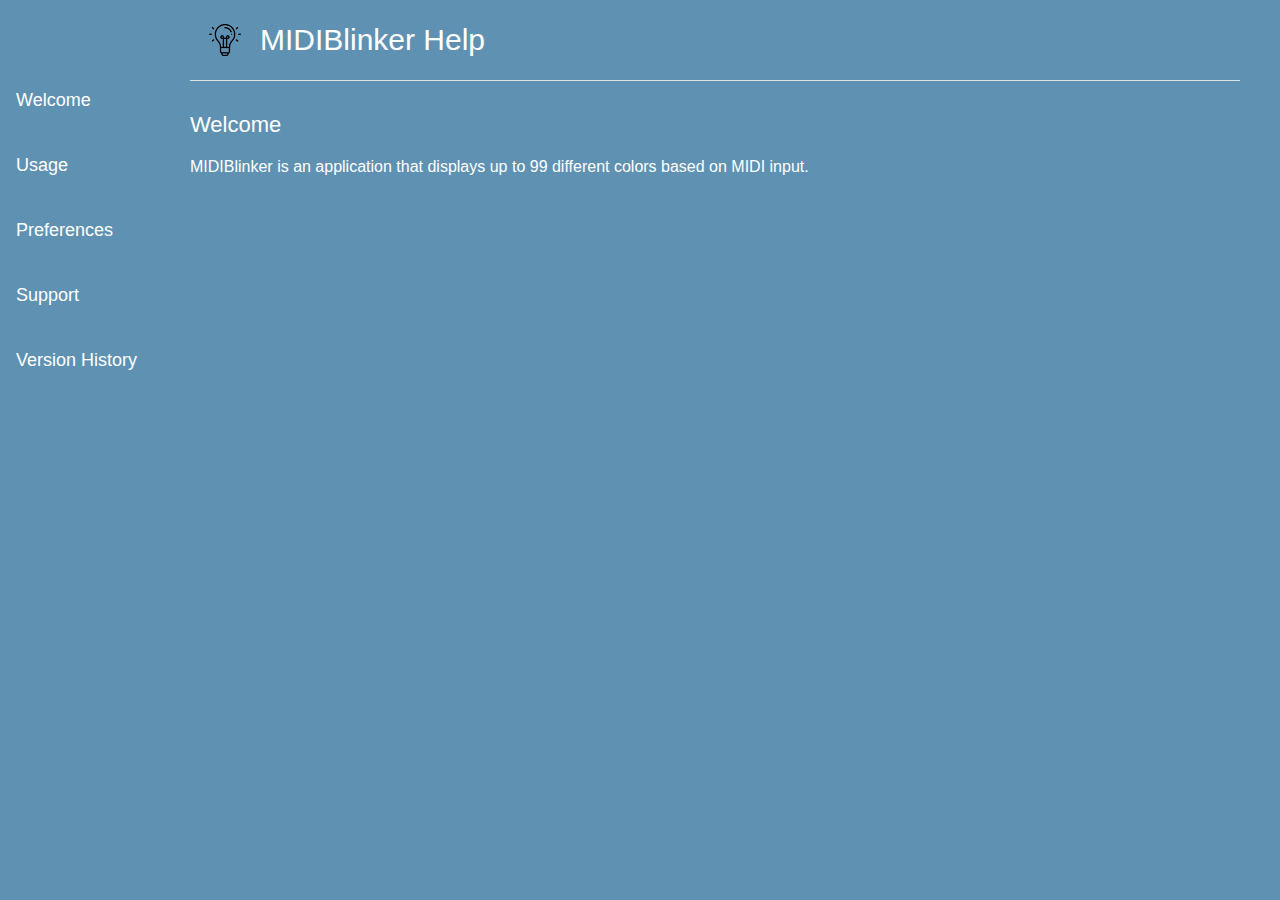
<file: Resources/help/index.html>
<!DOCTYPE HTML PUBLIC "-//W3C//DTD HTML 4.01 Transitional//EN" "http://www.w3.org/TR/1999/REC-html401-19991224/loose.dtd">

<html>
<head>
  <title>MIDIBlinker Help</title> 
  <meta name="AppleTitle" content="MIDIBlinker Help">
  <meta name="copyright"
     content="Copyright &copy; 2023-2025 Larry M. Taylor. All rights reserved.">
  <meta name="AppleIcon" content="images/blink-64.png">
  <meta name="description" content="MIDIBlinker Help.">
  <meta name="ROBOTS" content="NOINDEX">
  <meta http-equiv="content-type" content="text/html; charset=x-mac-roman">
  <link href="styles.css" rel="stylesheet" type="text/css">
</head>

<body>

<!-- Side navigation -->
<div class="sidenav">
  <br /><br />
  <br /><br />
  <a href="index.html">Welcome</a>
  <br /><br />
  <a href="usage.html">Usage</a>
  <br /><br />
  <a href="prefs.html">Preferences</a>
  <br /><br />
  <a href="support.html">Support</a>
  <br /><br />
  <a href="versions.html">Version History</a>
  <br /><br />
</div>

<!-- Page content -->
<div class="main">
<div class="border">
<table border="0" cellpadding="0" cellspacing="5" summary="">
  <tbody><tr valign="middle">
  <td width="60" align="center" valign="middle">
  <p><img src="images/blink-32.png" alt=""></p></td>
  <td class="contents" valign="middle" style="padding-bottom:0px; ">
  <h1>MIDIBlinker Help</h1></td></tr>
</tbody>
</table>
</div>

<h2>Welcome</h2>
MIDIBlinker is an application that displays up to 99 different colors based on MIDI input.
<br /><br />
</div>
</body>
</html>
</file>
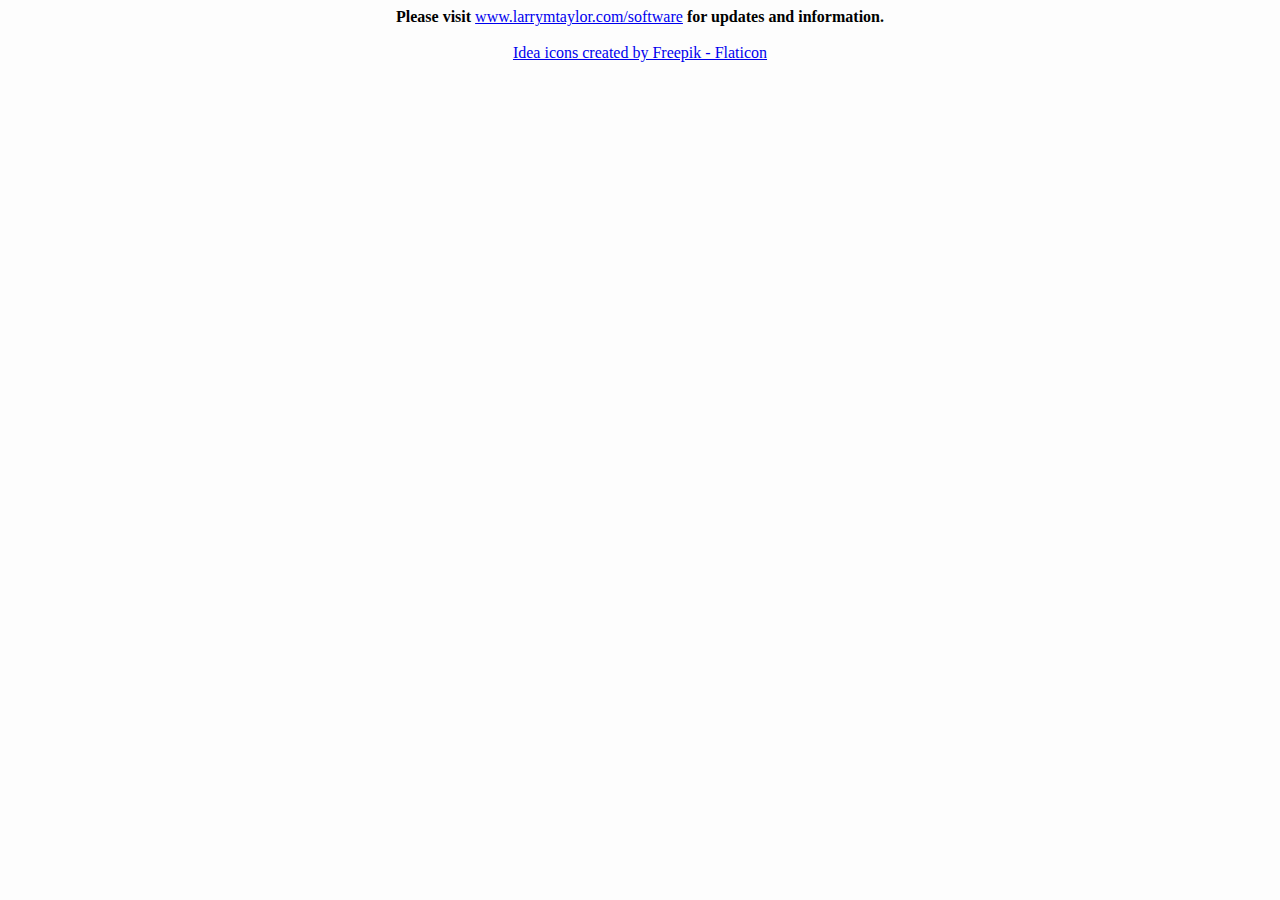
<file: Resources/Credits.html>
<!DOCTYPE HTML PUBLIC "-//W3C//DTD HTML 4.01 Transitional//EN"
        "http://www.w3.org/TR/html4/loose.dtd">
<html>
<head>
</head>
	<body bgcolor="#fdfdfd">
		<div align="center">
			<b>Please visit</b>
			<a href="https://www.larrymtaylor.com/software.php">www.larrymtaylor.com/software</a>
			<b>for updates and information.</b>
            <br />
            <br />
            <a href="https://www.flaticon.com/free-icons/idea" 
             title="idea icons">Idea icons created by Freepik - Flaticon</a>
		</div>
	</body>
</html>
</file>
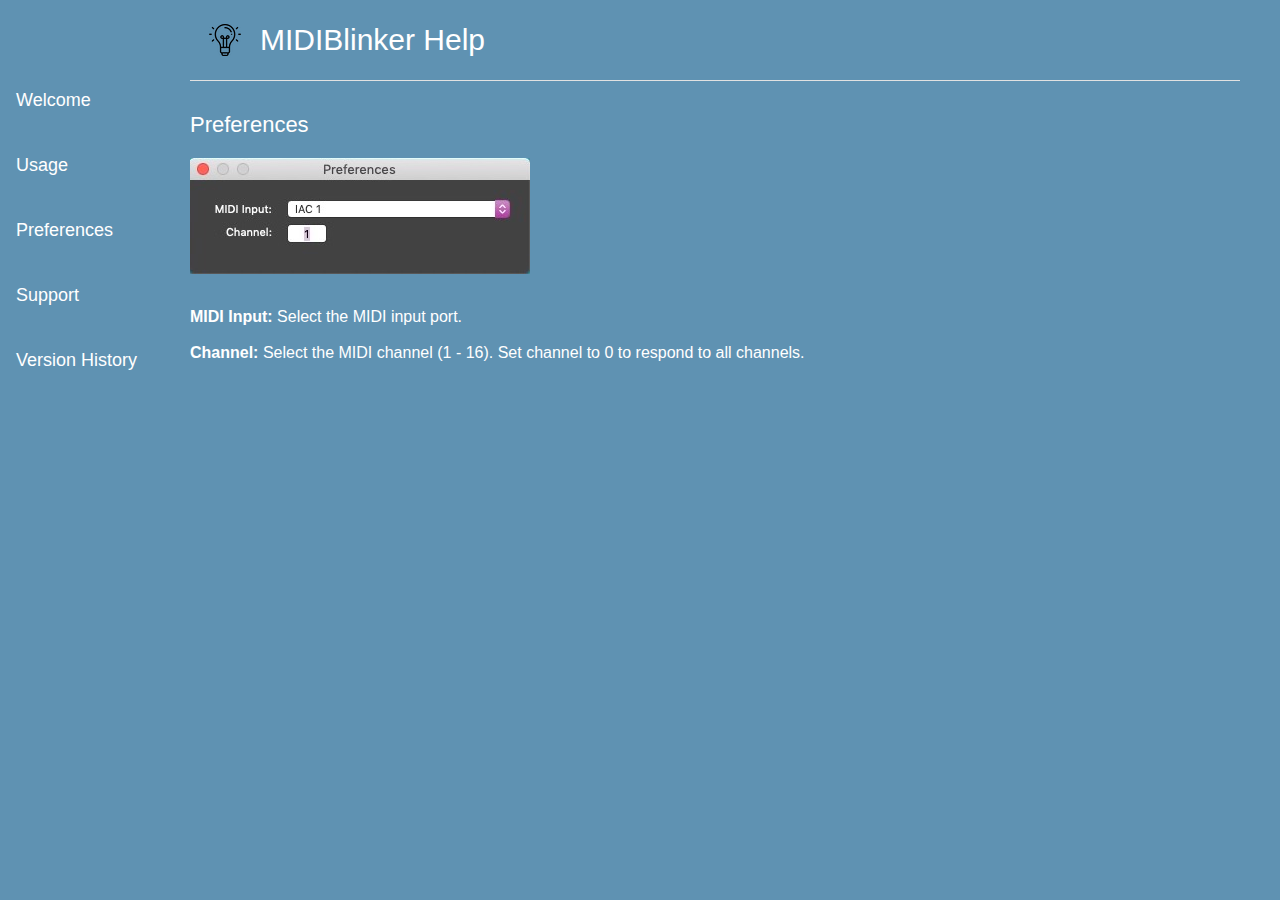
<file: Resources/help/prefs.html>
<!DOCTYPE HTML PUBLIC "-//W3C//DTD HTML 4.01 Transitional//EN" "http://www.w3.org/TR/1999/REC-html401-19991224/loose.dtd">

<html>
<head>
  <title>MIDIBlinker Help</title> 
  <meta name="AppleTitle" content="MIDIBlinker Help">
  <meta name="copyright"
   content="Copyright &copy; 2023-2025 Larry M. Taylor. All rights reserved.">
  <meta name="AppleIcon" content="images/blink-64.png">
  <meta name="description" content="MIDIBlinker Help.">
  <meta http-equiv="content-type" content="text/html; charset=x-mac-roman">
  <link href="styles.css" rel="stylesheet" type="text/css">
</head>

<body>

<!-- Side navigation -->
<div class="sidenav">
  <br /><br />
  <br /><br />
  <a href="index.html">Welcome</a>
  <br /><br />
  <a href="usage.html">Usage</a>
  <br /><br />
  <a href="prefs.html">Preferences</a>
  <br /><br />
  <a href="support.html">Support</a>
  <br /><br />
  <a href="versions.html">Version History</a>
  <br /><br />
</div>

<!-- Page content -->
<div class="main">
<div class="border">
<table border="0" cellpadding="0" cellspacing="5" summary="">
  <tbody><tr valign="middle">
  <td width="60" align="center" valign="middle">
  <p><img src="images/blink-32.png" alt=""></p></td>
  <td class="contents" valign="middle">
  <h1>MIDIBlinker Help</h1></td></tr>
</tbody>
</table>
</div>

<h2>Preferences</h2>
<p><img src="images/prefs.jpg" alt=""></p>
<br />
<b>MIDI Input:</b> Select the MIDI input port.
<br /><br />
<b>Channel:</b> Select the MIDI channel (1 - 16). Set channel to 0 to respond to all channels.
<br /><br />
</div>
</body>
</html>
</file>
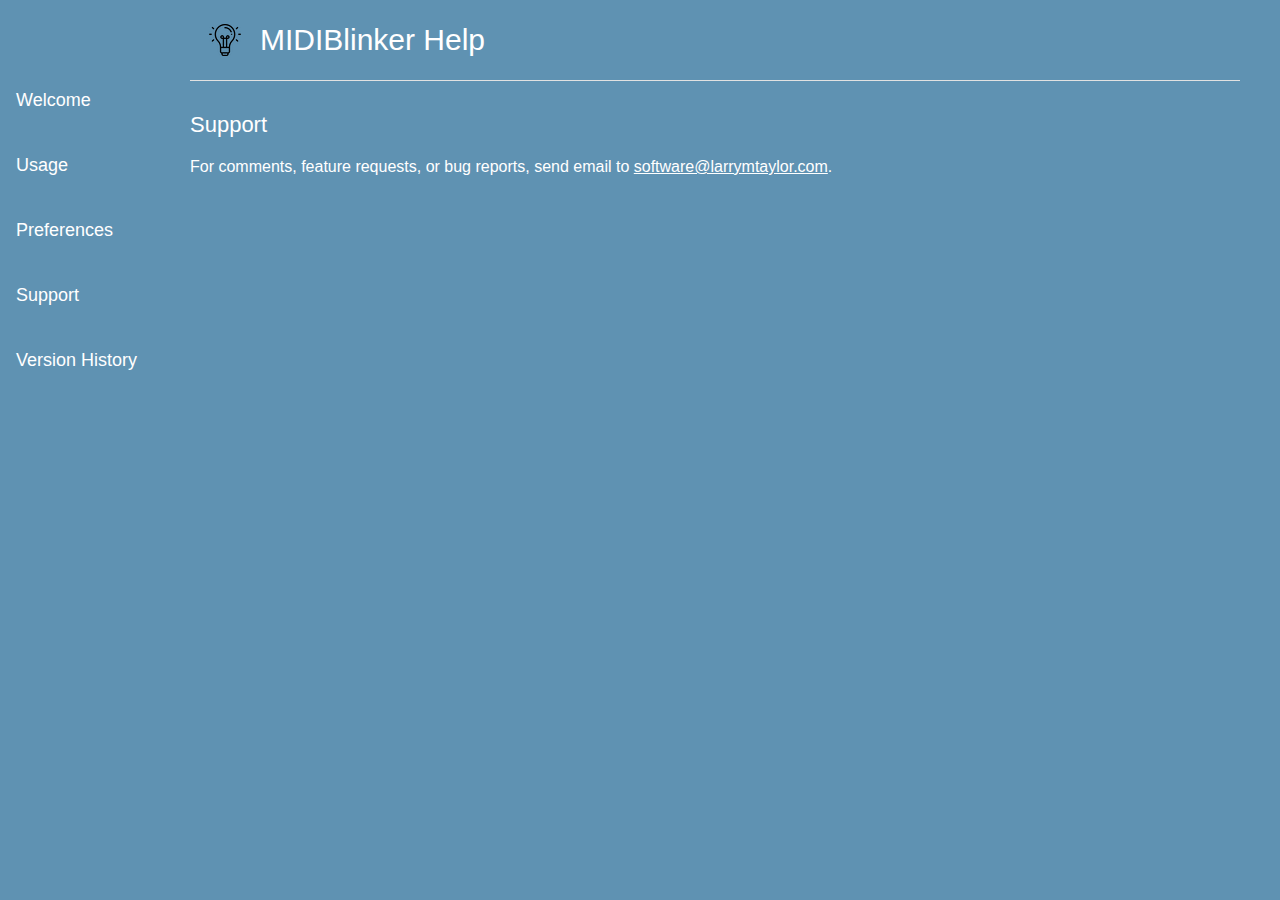
<file: Resources/help/support.html>
<!DOCTYPE HTML PUBLIC "-//W3C//DTD HTML 4.01 Transitional//EN" "http://www.w3.org/TR/1999/REC-html401-19991224/loose.dtd">

<html>
<head>
  <title>MIDIBlinker Help</title> 
  <meta name="AppleTitle" content="MIDIBlinker Help">
  <meta name="copyright"
   content="Copyright &copy; 2023-2025 Larry M. Taylor. All rights reserved.">
  <meta name="AppleIcon" content="images/blink-64.png">
  <meta name="description" content="MIDIBlinker Help.">
  <meta http-equiv="content-type" content="text/html; charset=x-mac-roman">
  <link href="styles.css" rel="stylesheet" type="text/css">
</head>

<body>

<!-- Side navigation -->
<div class="sidenav">
  <br /><br />
  <br /><br />
  <a href="index.html">Welcome</a>
  <br /><br />
  <a href="usage.html">Usage</a>
  <br /><br />
  <a href="prefs.html">Preferences</a>
  <br /><br />
  <a href="support.html">Support</a>
  <br /><br />
  <a href="versions.html">Version History</a>
  <br /><br />
</div>

<!-- Page content -->
<div class="main">
<div class="border">
<table border="0" cellpadding="0" cellspacing="5" summary="">
  <tbody><tr valign="middle">
  <td width="60" align="center" valign="middle">
  <p><img src="images/blink-32.png" alt=""></p></td>
  <td class="contents" valign="middle">
  <h1>MIDIBlinker Help</h1></td></tr>
</tbody>
</table>
</div>

<h2>Support</h2>
For comments, feature requests, or bug reports, send email to <a href="mailto:software@larrymtaylor.com">software@larrymtaylor.com</a>.
<br /><br />
</div>
</body>
</html>
</file>
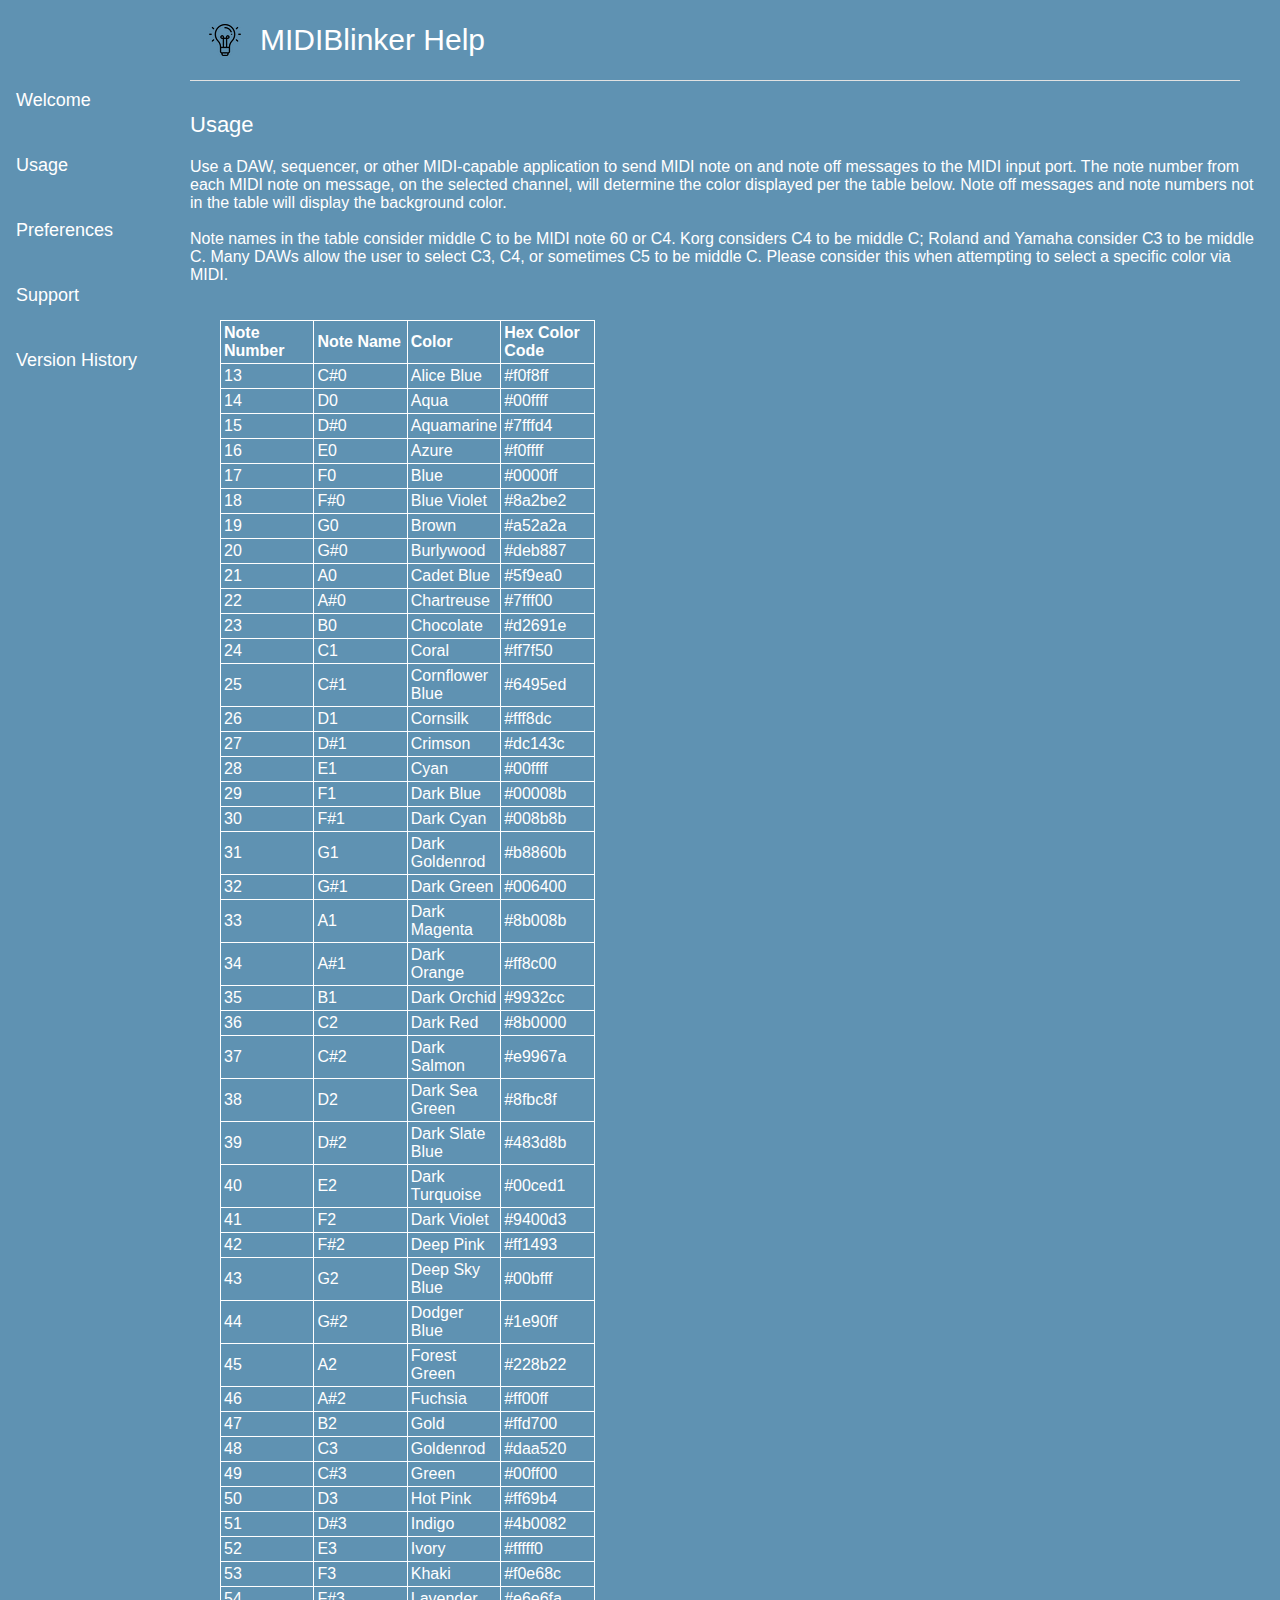
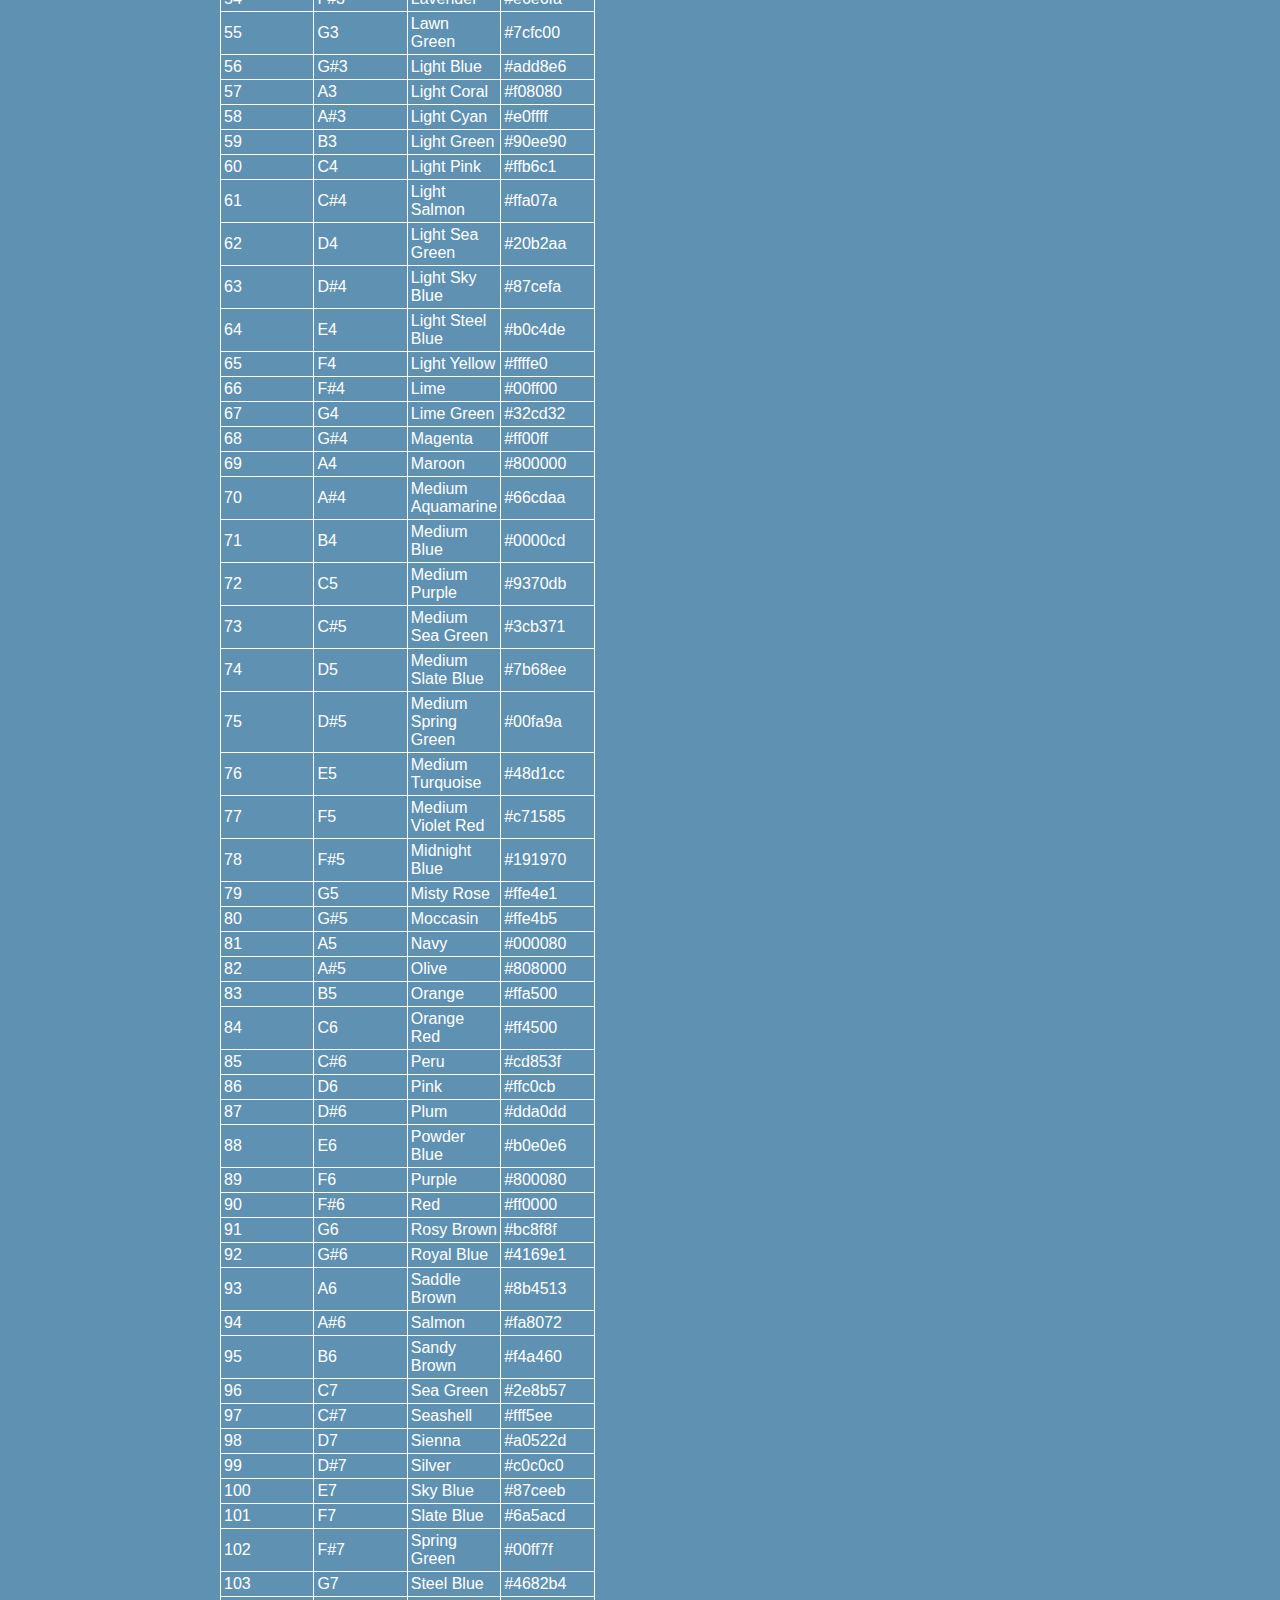
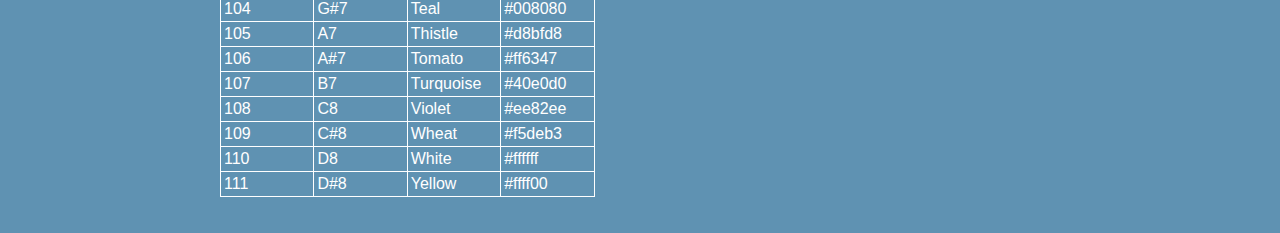
<file: Resources/help/usage.html>
<!DOCTYPE HTML PUBLIC "-//W3C//DTD HTML 4.01 Transitional//EN" "http://www.w3.org/TR/1999/REC-html401-19991224/loose.dtd">

<html>
<head>
  <title>MIDIBlinker Help</title> 
  <meta name="AppleTitle" content="MIDIBlinker Help">
  <meta name="copyright"
   content="Copyright &copy; 2023-2025 Larry M. Taylor. All rights reserved.">
  <meta name="AppleIcon" content="images/blink-64.png">
  <meta name="description" content="MIDIBlinker Help.">
  <meta http-equiv="content-type" content="text/html; charset=x-mac-roman">
  <link href="styles.css" rel="stylesheet" type="text/css">
</head>

<body>

<!-- Side navigation -->
<div class="sidenav">
  <br /><br />
  <br /><br />
  <a href="index.html">Welcome</a>
  <br /><br />
  <a href="usage.html">Usage</a>
  <br /><br />
  <a href="prefs.html">Preferences</a>
  <br /><br />
  <a href="support.html">Support</a>
  <br /><br />
  <a href="versions.html">Version History</a>
  <br /><br />
</div>

<!-- Page content -->
<div class="main">
<div class="border">
<table border="0" cellpadding="0" cellspacing="5" summary="">
  <tbody><tr valign="middle">
  <td width="60" align="center" valign="middle">
  <p><img src="images/blink-32.png" alt=""></p></td>
  <td class="contents" valign="middle">
  <h1>MIDIBlinker Help</h1></td></tr>
</tbody></table>
</div>

<h2>Usage</h2>
Use a DAW, sequencer, or other MIDI-capable application to send MIDI note on and note off messages to the MIDI input port. The note number from each MIDI note on message, on the selected channel, will determine the color displayed per the table below. Note off messages and note numbers not in the table will display the background color.
<br /><br />
Note names in the table consider middle C to be MIDI note 60 or C4. Korg considers C4 to be middle C; Roland and Yamaha consider C3 to be middle C. Many DAWs allow the user to select C3, C4, or sometimes C5 to be middle C. Please consider this when attempting to select a specific color via MIDI.
<br /><br /><br />
<div>
  <table class="lttable"
   style="width:35%; margin-left: 30px;" summary="">
  <tr><th style="width:25%">Note Number</th>
  <th style="width:25%">Note Name</th>
  <th style="width:25%">Color</th>
  <th style="width:25%">Hex Color Code</th></tr>
  <tr><td>13</td><td>C#0</td><td>Alice Blue</td><td>#f0f8ff</td></tr>
  <tr><td>14</td><td>D0</td><td>Aqua</td><td>#00ffff</td></tr>
  <tr><td>15</td><td>D#0</td><td>Aquamarine</td><td>#7fffd4</td></tr>
  <tr><td>16</td><td>E0</td><td>Azure</td><td>#f0ffff</td></tr>
  <tr><td>17</td><td>F0</td><td>Blue</td><td>#0000ff</td></tr>
  <tr><td>18</td><td>F#0</td><td>Blue Violet</td><td>#8a2be2</td></tr>
  <tr><td>19</td><td>G0</td><td>Brown</td><td>#a52a2a</td></tr>
  <tr><td>20</td><td>G#0</td><td>Burlywood</td><td>#deb887</td></tr>
  <tr><td>21</td><td>A0</td><td>Cadet Blue</td><td>#5f9ea0</td></tr>
  <tr><td>22</td><td>A#0</td><td>Chartreuse</td><td>#7fff00</td></tr>
  <tr><td>23</td><td>B0</td><td>Chocolate</td><td>#d2691e</td></tr>
  <tr><td>24</td><td>C1</td><td>Coral</td><td>#ff7f50</td></tr>
  <tr><td>25</td><td>C#1</td><td>Cornflower Blue</td><td>#6495ed</td></tr>
  <tr><td>26</td><td>D1</td><td>Cornsilk</td><td>#fff8dc</td></tr>
  <tr><td>27</td><td>D#1</td><td>Crimson</td><td>#dc143c</td></tr>
  <tr><td>28</td><td>E1</td><td>Cyan</td><td>#00ffff</td></tr>
  <tr><td>29</td><td>F1</td><td>Dark Blue</td><td>#00008b</td></tr>
  <tr><td>30</td><td>F#1</td><td>Dark Cyan</td><td>#008b8b</td></tr>
  <tr><td>31</td><td>G1</td><td>Dark Goldenrod</td><td>#b8860b</td></tr>
  <tr><td>32</td><td>G#1</td><td>Dark Green</td><td>#006400</td></tr>
  <tr><td>33</td><td>A1</td><td>Dark Magenta</td><td>#8b008b</td></tr>
  <tr><td>34</td><td>A#1</td><td>Dark Orange</td><td>#ff8c00</td></tr>
  <tr><td>35</td><td>B1</td><td>Dark Orchid</td><td>#9932cc</td></tr>
  <tr><td>36</td><td>C2</td><td>Dark Red</td><td>#8b0000</td></tr>
  <tr><td>37</td><td>C#2</td><td>Dark Salmon</td><td>#e9967a</td></tr>
  <tr><td>38</td><td>D2</td><td>Dark Sea Green</td><td>#8fbc8f</td></tr>
  <tr><td>39</td><td>D#2</td><td>Dark Slate Blue</td><td>#483d8b</td></tr>
  <tr><td>40</td><td>E2</td><td>Dark Turquoise</td><td>#00ced1</td></tr>
  <tr><td>41</td><td>F2</td><td>Dark Violet</td><td>#9400d3</td></tr>
  <tr><td>42</td><td>F#2</td><td>Deep Pink</td><td>#ff1493</td></tr>
  <tr><td>43</td><td>G2</td><td>Deep Sky Blue</td><td>#00bfff</td></tr>
  <tr><td>44</td><td>G#2</td><td>Dodger Blue</td><td>#1e90ff</td></tr>
  <tr><td>45</td><td>A2</td><td>Forest Green</td><td>#228b22</td></tr>
  <tr><td>46</td><td>A#2</td><td>Fuchsia</td><td>#ff00ff</td></tr>
  <tr><td>47</td><td>B2</td><td>Gold</td><td>#ffd700</td></tr>
  <tr><td>48</td><td>C3</td><td>Goldenrod</td><td>#daa520</td></tr>
  <tr><td>49</td><td>C#3</td><td>Green</td><td>#00ff00</td></tr>
  <tr><td>50</td><td>D3</td><td>Hot Pink</td><td>#ff69b4</td></tr>
  <tr><td>51</td><td>D#3</td><td>Indigo</td><td>#4b0082</td></tr>
  <tr><td>52</td><td>E3</td><td>Ivory</td><td>#fffff0</td></tr>
  <tr><td>53</td><td>F3</td><td>Khaki</td><td>#f0e68c</td></tr>
  <tr><td>54</td><td>F#3</td><td>Lavender</td><td>#e6e6fa</td></tr>
  <tr><td>55</td><td>G3</td><td>Lawn Green</td><td>#7cfc00</td></tr>
  <tr><td>56</td><td>G#3</td><td>Light Blue</td><td>#add8e6</td></tr>
  <tr><td>57</td><td>A3</td><td>Light Coral</td><td>#f08080</td></tr>
  <tr><td>58</td><td>A#3</td><td>Light Cyan</td><td>#e0ffff</td></tr>
  <tr><td>59</td><td>B3</td><td>Light Green</td><td>#90ee90</td></tr>
  <tr><td>60</td><td>C4</td><td>Light Pink</td><td>#ffb6c1</td></tr>
  <tr><td>61</td><td>C#4</td><td>Light Salmon</td><td>#ffa07a</td></tr>
  <tr><td>62</td><td>D4</td><td>Light Sea Green</td><td>#20b2aa</td></tr>
  <tr><td>63</td><td>D#4</td><td>Light Sky Blue</td><td>#87cefa</td></tr>
  <tr><td>64</td><td>E4</td><td>Light Steel Blue</td><td>#b0c4de</td></tr>
  <tr><td>65</td><td>F4</td><td>Light Yellow</td><td>#ffffe0</td></tr>
  <tr><td>66</td><td>F#4</td><td>Lime</td><td>#00ff00</td></tr>
  <tr><td>67</td><td>G4</td><td>Lime Green</td><td>#32cd32</td></tr>
  <tr><td>68</td><td>G#4</td><td>Magenta</td><td>#ff00ff</td></tr>
  <tr><td>69</td><td>A4</td><td>Maroon</td><td>#800000</td></tr>
  <tr><td>70</td><td>A#4</td><td>Medium Aquamarine</td><td>#66cdaa</td></tr>
  <tr><td>71</td><td>B4</td><td>Medium Blue</td><td>#0000cd</td></tr>
  <tr><td>72</td><td>C5</td><td>Medium Purple</td><td>#9370db</td></tr>
  <tr><td>73</td><td>C#5</td><td>Medium Sea Green</td><td>#3cb371</td></tr>
  <tr><td>74</td><td>D5</td><td>Medium Slate Blue</td><td>#7b68ee</td></tr>
  <tr><td>75</td><td>D#5</td><td>Medium Spring Green</td><td>#00fa9a</td></tr>
  <tr><td>76</td><td>E5</td><td>Medium Turquoise</td><td>#48d1cc</td></tr>
  <tr><td>77</td><td>F5</td><td>Medium Violet Red</td><td>#c71585</td></tr>
  <tr><td>78</td><td>F#5</td><td>Midnight Blue</td><td>#191970</td></tr>
  <tr><td>79</td><td>G5</td><td>Misty Rose</td><td>#ffe4e1</td></tr>
  <tr><td>80</td><td>G#5</td><td>Moccasin</td><td>#ffe4b5</td></tr>
  <tr><td>81</td><td>A5</td><td>Navy</td><td>#000080</td></tr>
  <tr><td>82</td><td>A#5</td><td>Olive</td><td>#808000</td></tr>
  <tr><td>83</td><td>B5</td><td>Orange</td><td>#ffa500</td></tr>
  <tr><td>84</td><td>C6</td><td>Orange Red</td><td>#ff4500</td></tr>
  <tr><td>85</td><td>C#6</td><td>Peru</td><td>#cd853f</td></tr>
  <tr><td>86</td><td>D6</td><td>Pink</td><td>#ffc0cb</td></tr>
  <tr><td>87</td><td>D#6</td><td>Plum</td><td>#dda0dd</td></tr>
  <tr><td>88</td><td>E6</td><td>Powder Blue</td><td>#b0e0e6</td></tr>
  <tr><td>89</td><td>F6</td><td>Purple</td><td>#800080</td></tr>
  <tr><td>90</td><td>F#6</td><td>Red</td><td>#ff0000</td></tr>
  <tr><td>91</td><td>G6</td><td>Rosy Brown</td><td>#bc8f8f</td></tr>
  <tr><td>92</td><td>G#6</td><td>Royal Blue</td><td>#4169e1</td></tr>
  <tr><td>93</td><td>A6</td><td>Saddle Brown</td><td>#8b4513</td></tr>
  <tr><td>94</td><td>A#6</td><td>Salmon</td><td>#fa8072</td></tr>
  <tr><td>95</td><td>B6</td><td>Sandy Brown</td><td>#f4a460</td></tr>
  <tr><td>96</td><td>C7</td><td>Sea Green</td><td>#2e8b57</td></tr>
  <tr><td>97</td><td>C#7</td><td>Seashell</td><td>#fff5ee</td></tr>
  <tr><td>98</td><td>D7</td><td>Sienna</td><td>#a0522d</td></tr>
  <tr><td>99</td><td>D#7</td><td>Silver</td><td>#c0c0c0</td></tr>
  <tr><td>100</td><td>E7</td><td>Sky Blue</td><td>#87ceeb</td></tr>
  <tr><td>101</td><td>F7</td><td>Slate Blue</td><td>#6a5acd</td></tr>
  <tr><td>102</td><td>F#7</td><td>Spring Green</td><td>#00ff7f</td></tr>
  <tr><td>103</td><td>G7</td><td>Steel Blue</td><td>#4682b4</td></tr>
  <tr><td>104</td><td>G#7</td><td>Teal</td><td>#008080</td></tr>
  <tr><td>105</td><td>A7</td><td>Thistle</td><td>#d8bfd8</td></tr>
  <tr><td>106</td><td>A#7</td><td>Tomato</td><td>#ff6347</td></tr>
  <tr><td>107</td><td>B7</td><td>Turquoise</td><td>#40e0d0</td></tr>
  <tr><td>108</td><td>C8</td><td>Violet</td><td>#ee82ee</td></tr>
  <tr><td>109</td><td>C#8</td><td>Wheat</td><td>#f5deb3</td></tr>
  <tr><td>110</td><td>D8</td><td>White</td><td>#ffffff</td></tr>
  <tr><td>111</td><td>D#8</td><td>Yellow</td><td>#ffff00</td></tr>
  </table>
</div>
<br /><br />
</div>
</body>
</html>
</file>
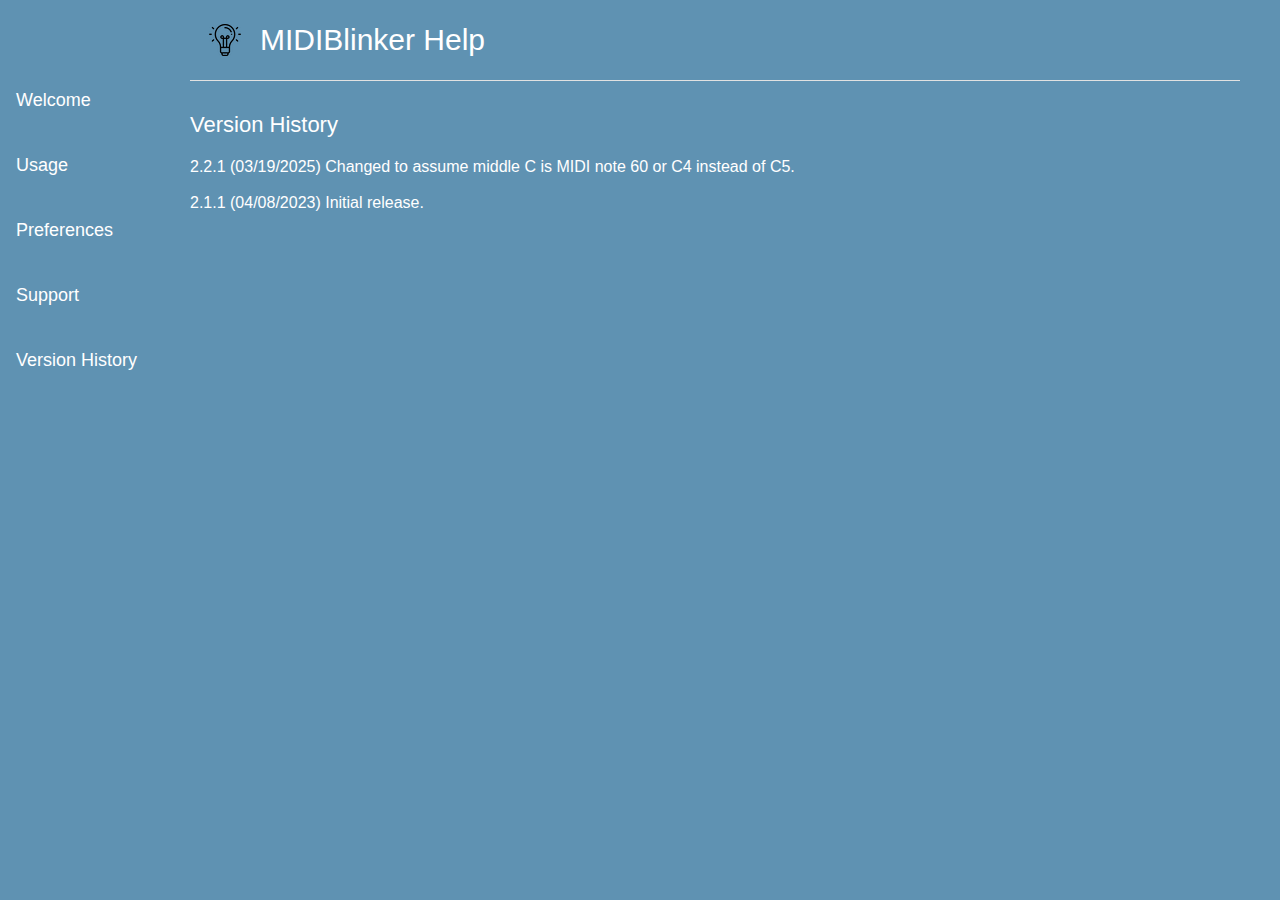
<file: Resources/help/versions.html>
<!DOCTYPE HTML PUBLIC "-//W3C//DTD HTML 4.01 Transitional//EN" "http://www.w3.org/TR/1999/REC-html401-19991224/loose.dtd">

<html>
<head>
  <title>MIDIBlinker Help</title> 
  <meta name="AppleTitle" content="MIDIBlinker Help">
  <meta name="copyright"
   content="Copyright &copy; 2023-2025 Larry M. Taylor. All rights reserved.">
  <meta name="AppleIcon" content="images/blink-64.png">
  <meta name="description" content="MIDIBlinker Help.">
  <meta http-equiv="content-type" content="text/html; charset=x-mac-roman">
  <link href="styles.css" rel="stylesheet" type="text/css">
</head>

<body>

<!-- Side navigation -->
<div class="sidenav">
  <br /><br />
  <br /><br />
  <a href="index.html">Welcome</a>
  <br /><br />
  <a href="usage.html">Usage</a>
  <br /><br />
  <a href="prefs.html">Preferences</a>
  <br /><br />
  <a href="support.html">Support</a>
  <br /><br />
  <a href="versions.html">Version History</a>
  <br /><br />
</div>

<!-- Page content -->
<div class="main">
<div class="border">
<table border="0" cellpadding="0" cellspacing="5" summary="">
  <tbody><tr valign="middle">
  <td width="60" align="center" valign="middle">
  <p><img src="images/blink-32.png" alt=""></p></td>
  <td class="contents" valign="middle">
  <h1>MIDIBlinker Help</h1></td></tr>
</tbody></table>
</div>

<h2>Version History</h2>
2.2.1 (03/19/2025) Changed to assume middle C is MIDI note 60 or C4 instead of C5.
<br /><br />
2.1.1 (04/08/2023) Initial release.
<br /><br />
</div>
</body>
</html>
</file>
<file: Resources/help/styles.css>
body { font-family: Verdana, Tahoma, Arial, Sans-serif; font-size: 14px;
       color: #ffffff; margin: 0; padding: 0; background: #5f92b2 }

h1, h2, h3, h4 { font-family: Verdana, Tahoma, Arial, Sans-serif;
                 font-weight: normal; }
h1 { font-size: 30px; line-height: 1; color: #ffffff; }
h2 { font-size: 22px; line-height: 1.3; color: #ffffff; }
h3 { font-size: 20px; line-height: 1.3; color: #ffffff}
h4 { font-size: 18px; line-height: 1.2; color: #ffffff}

.border {
    margin-bottom: 30px;
    border-bottom: 1px solid #E1E1E1;
    margin-right: 20px;
}

a {
    color: #ffffff;
}

/* The sidebar menu */
.sidenav {
    height: 100%; /* Full-height: remove this if you want "auto" height */
    width: 170px; /* Set the width of the sidebar */
    position: fixed; /* Fixed Sidebar (stay in place on scroll) */
    z-index: 1; /* Stay on top */
    top: 0; /* Stay at the top */
    left: 0;
    background-color: #5f92b2;
    overflow-x: hidden; /* Disable horizontal scroll */
    padding-top: 20px;
}

/* The navigation menu links */
.sidenav a {
    padding: 6px 8px 6px 16px;
    text-decoration: none;
    font-size: 18px;
    color: #ffffff;
    display: block;
}

/* Page content */
.main {
    margin-left: 180px;
    margin-right: 10px;
    padding: 0px 10px;
    font-size: 16px;
}

/* Table content */
.lttable { border: 1px solid white; border-collapse: collapse; padding: 3px;
           vertical-align: top; text-align: left; }
.lttable th, .lttable td, .lttable tr { padding: 3px;
                                        border: solid 1px white; }
</file>
